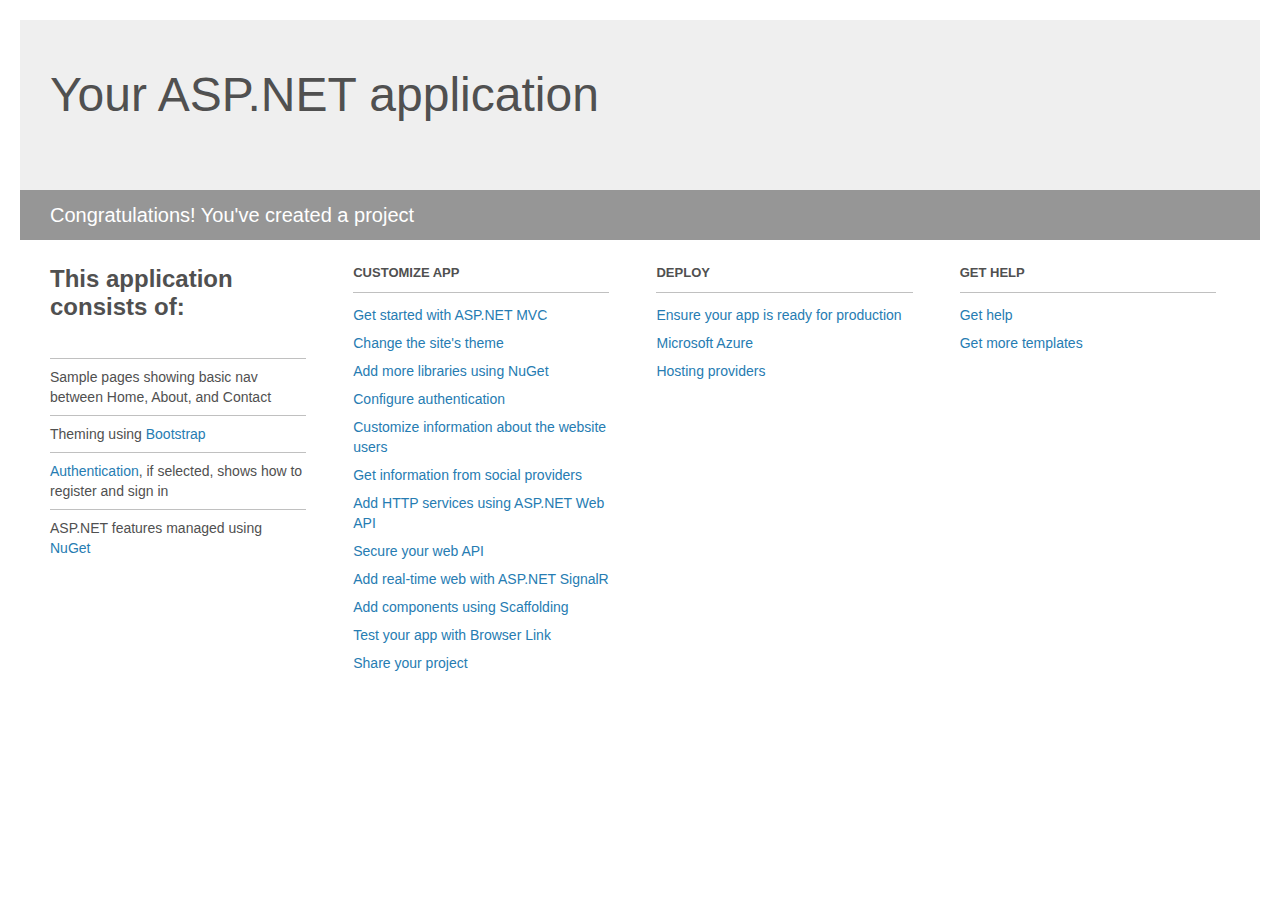
<file: EnableIt.Web/Project_Readme.html>
﻿<!DOCTYPE html>
<html lang="en">
<head>
    <meta charset="utf-8" />
    <title>Your ASP.NET application</title>
    <style>
        body {
            background: #fff;
            color: #505050;
            font: 14px 'Segoe UI', tahoma, arial, helvetica, sans-serif;
            margin: 20px;
            padding: 0;
        }

        #header {
            background: #efefef;
            padding: 0;
        }

        h1 {
            font-size: 48px;
            font-weight: normal;
            margin: 0;
            padding: 0 30px;
            line-height: 150px;
        }

        p {
            font-size: 20px;
            color: #fff;
            background: #969696;
            padding: 0 30px;
            line-height: 50px;
        }

        #main {
            padding: 5px 30px;
        }

        .section {
            width: 21.7%;
            float: left;
            margin: 0 0 0 4%;
        }

            .section h2 {
                font-size: 13px;
                text-transform: uppercase;
                margin: 0;
                border-bottom: 1px solid silver;
                padding-bottom: 12px;
                margin-bottom: 8px;
            }

            .section.first {
                margin-left: 0;
            }

                .section.first h2 {
                    font-size: 24px;
                    text-transform: none;
                    margin-bottom: 25px;
                    border: none;
                }

                .section.first li {
                    border-top: 1px solid silver;
                    padding: 8px 0;
                }

            .section.last {
                margin-right: 0;
            }

        ul {
            list-style: none;
            padding: 0;
            margin: 0;
            line-height: 20px;
        }

        li {
            padding: 4px 0;
        }

        a {
            color: #267cb2;
            text-decoration: none;
        }

            a:hover {
                text-decoration: underline;
            }
    </style>
</head>
<body>

    <div id="header">
        <h1>Your ASP.NET application</h1>
        <p>Congratulations! You've created a project</p>
    </div>

    <div id="main">
        <div class="section first">
            <h2>This application consists of:</h2>
            <ul>
                <li>Sample pages showing basic nav between Home, About, and Contact</li>
                <li>Theming using <a href="http://go.microsoft.com/fwlink/?LinkID=615519">Bootstrap</a></li>
                <li><a href="http://go.microsoft.com/fwlink/?LinkID=615520">Authentication</a>, if selected, shows how to register and sign in</li>
                <li>ASP.NET features managed using <a href="http://go.microsoft.com/fwlink/?LinkID=320756">NuGet</a></li>
            </ul>
        </div>

        <div class="section">
            <h2>Customize app</h2>
            <ul>
                <li><a href="http://go.microsoft.com/fwlink/?LinkID=615541">Get started with ASP.NET MVC</a></li>
                <li><a href="http://go.microsoft.com/fwlink/?LinkID=615523">Change the site's theme</a></li>
                <li><a href="http://go.microsoft.com/fwlink/?LinkID=615524">Add more libraries using NuGet</a></li>
                <li><a href="http://go.microsoft.com/fwlink/?LinkID=615542">Configure authentication</a></li>
                <li><a href="http://go.microsoft.com/fwlink/?LinkID=615526">Customize information about the website users</a></li>
                <li><a href="http://go.microsoft.com/fwlink/?LinkID=615527">Get information from social providers</a></li>
                <li><a href="http://go.microsoft.com/fwlink/?LinkID=615528">Add HTTP services using ASP.NET Web API</a></li>
                <li><a href="http://go.microsoft.com/fwlink/?LinkID=615529">Secure your web API</a></li>
                <li><a href="http://go.microsoft.com/fwlink/?LinkID=615530">Add real-time web with ASP.NET SignalR</a></li>
                <li><a href="http://go.microsoft.com/fwlink/?LinkID=615531">Add components using Scaffolding</a></li>
                <li><a href="http://go.microsoft.com/fwlink/?LinkID=615532">Test your app with Browser Link</a></li>
                <li><a href="http://go.microsoft.com/fwlink/?LinkID=615533">Share your project</a></li>
            </ul>
        </div>

        <div class="section">
            <h2>Deploy</h2>
            <ul>
                <li><a href="http://go.microsoft.com/fwlink/?LinkID=615534">Ensure your app is ready for production</a></li>
                <li><a href="http://go.microsoft.com/fwlink/?LinkID=615535">Microsoft Azure</a></li>
                <li><a href="http://go.microsoft.com/fwlink/?LinkID=615536">Hosting providers</a></li>
            </ul>
        </div>

        <div class="section last">
            <h2>Get help</h2>
            <ul>
                <li><a href="http://go.microsoft.com/fwlink/?LinkID=615537">Get help</a></li>
                <li><a href="http://go.microsoft.com/fwlink/?LinkID=615538">Get more templates</a></li>
            </ul>
        </div>
    </div>

</body>
</html>
</file>
